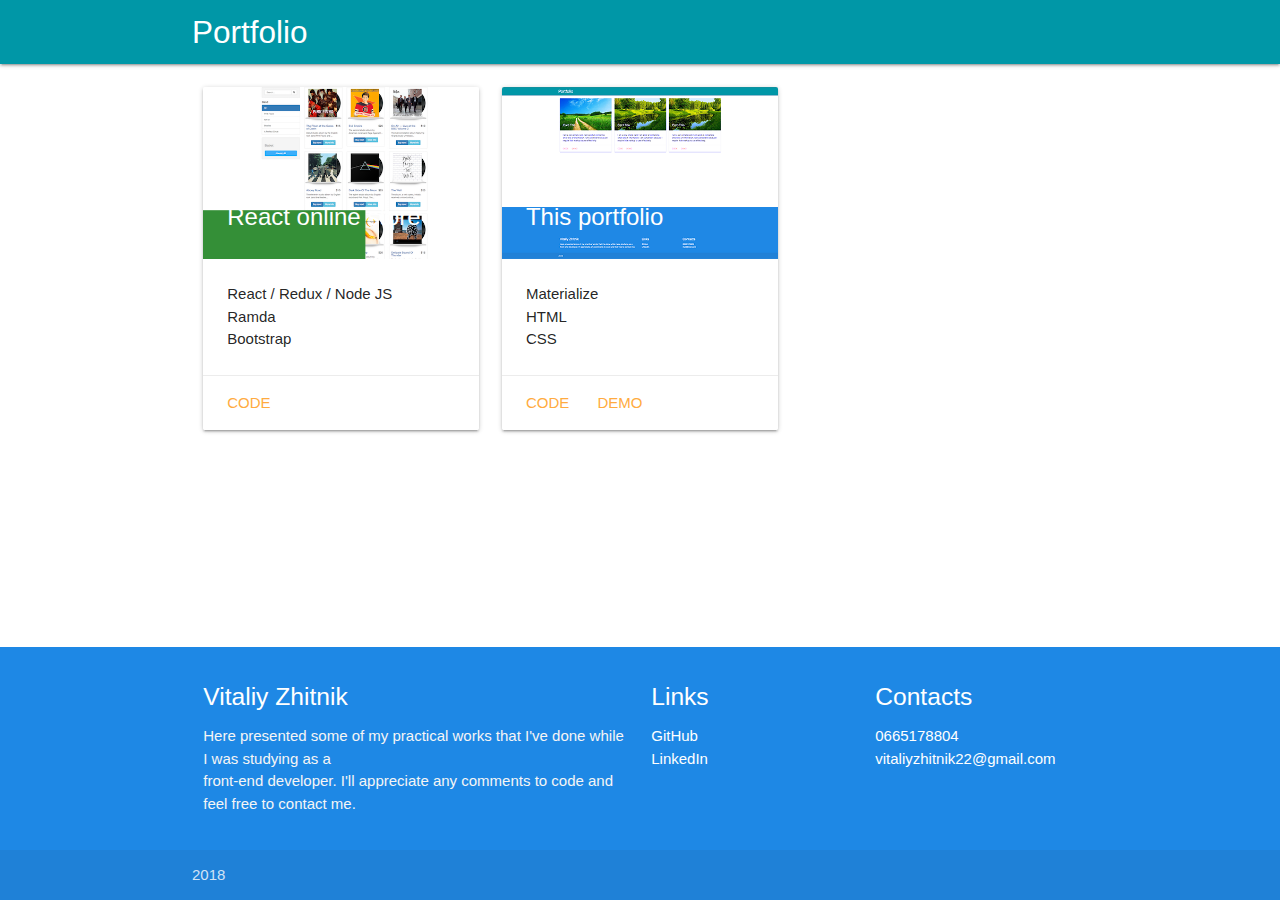
<file: index.html>
<!DOCTYPE html>
<html lang="en">
<head>
  <meta http-equiv="Content-Type" content="text/html; charset=UTF-8"/>
  <meta name="viewport" content="width=device-width, initial-scale=1, maximum-scale=1.0"/>
  <title>Portfolio</title>
  <link href="css/materialize.css" type="text/css" rel="stylesheet" media="screen,projection"/>
  <link href="css/style.css" type="text/css" rel="stylesheet" media="screen,projection"/>
</head>
<body>
  <nav class="cyan darken-2" role="navigation">
    <div class="nav-wrapper container"><a id="logo-container" href="#" class="brand-logo">Portfolio</a>
    </div>
  </nav>
  <main>
    <div class="container">
      <div class="section">   
        <div class="row">
          <div class="col s12 m4">
            <div class="card">
              <div class="card-image">
                <img src="images/1.png">
                <span class="card-title">React online store</span>
              </div>
              <div class="card-content">
                <p>React / Redux / Node JS<br>
                Ramda<br>
                Bootstrap
                </p>
              </div>
              <div class="card-action">
                <a href="https://github.com/zhitnikv/ReactStore">Code</a>
              </div>
            </div>
          </div>
          <div class="col s12 m4">
            <div class="card">
              <div class="card-image">
                <img src="images/2.jpg">
                <span class="card-title">This portfolio</span>
              </div>
              <div class="card-content">
                <p>Materialize<br>
                HTML<br>CSS
                </p>
              </div>
              <div class="card-action">
                <a href="https://github.com/zhitnikv/zhitnikv.github.io">Code</a>
                <a href="#">Demo</a>
              </div>
            </div>
          </div>
        </div>
      </div>
      <br><br>
    </div>
  </main>
  <footer class="page-footer blue darken-1">
    <div class="container">
      <div class="row">
        <div class="col l6 s12">
          <h5 class="white-text">Vitaliy Zhitnik</h5>
          <p class="grey-text text-lighten-4">Here presented some of my practical works that I've done while I was studying as a <br> front-end developer. I'll appreciate any comments to code and feel free to contact me. </p>
        </div>
        <div class="col l3 s12">
          <h5 class="white-text">Links</h5>
          <ul>
            <li><a class="white-text" href="https://github.com/zhitnikv">GitHub</a></li>
            <li><a class="white-text" href="https://www.linkedin.com/in/виталий-житник-ba873b150/">LinkedIn</a></li>
            <li><a class="white-text" href="#!"></a></li>
            <li><a class="white-text" href="#!"></a></li>
          </ul>
        </div>
        <div class="col l3 s12">
          <h5 class="white-text">Contacts</h5>
          <ul>
            <li>0665178804</li>
            <li>vitaliyzhitnik22@gmail.com</li>
            <li></li>
            <li></li>
          </ul>
        </div>
      </div>
    </div>
    <div class="footer-copyright">
      <div class="container">
      2018
      </div>
    </div>
  </footer>
  <script src="https://code.jquery.com/jquery-2.1.1.min.js"></script>
  <script src="js/materialize.js"></script>
  <script src="js/init.js"></script>
  </body>
</html>
</file>
<file: css/style.css>
body {
    display: flex;
    min-height: 100vh;
    flex-direction: column;
}
main {
    flex: 1 0 auto;
}
.cold {
  display: inline-block;
}
.icon-block {
  padding: 0 15px;
}
.icon-block .material-icons {
	font-size: inherit;
}
</file>
